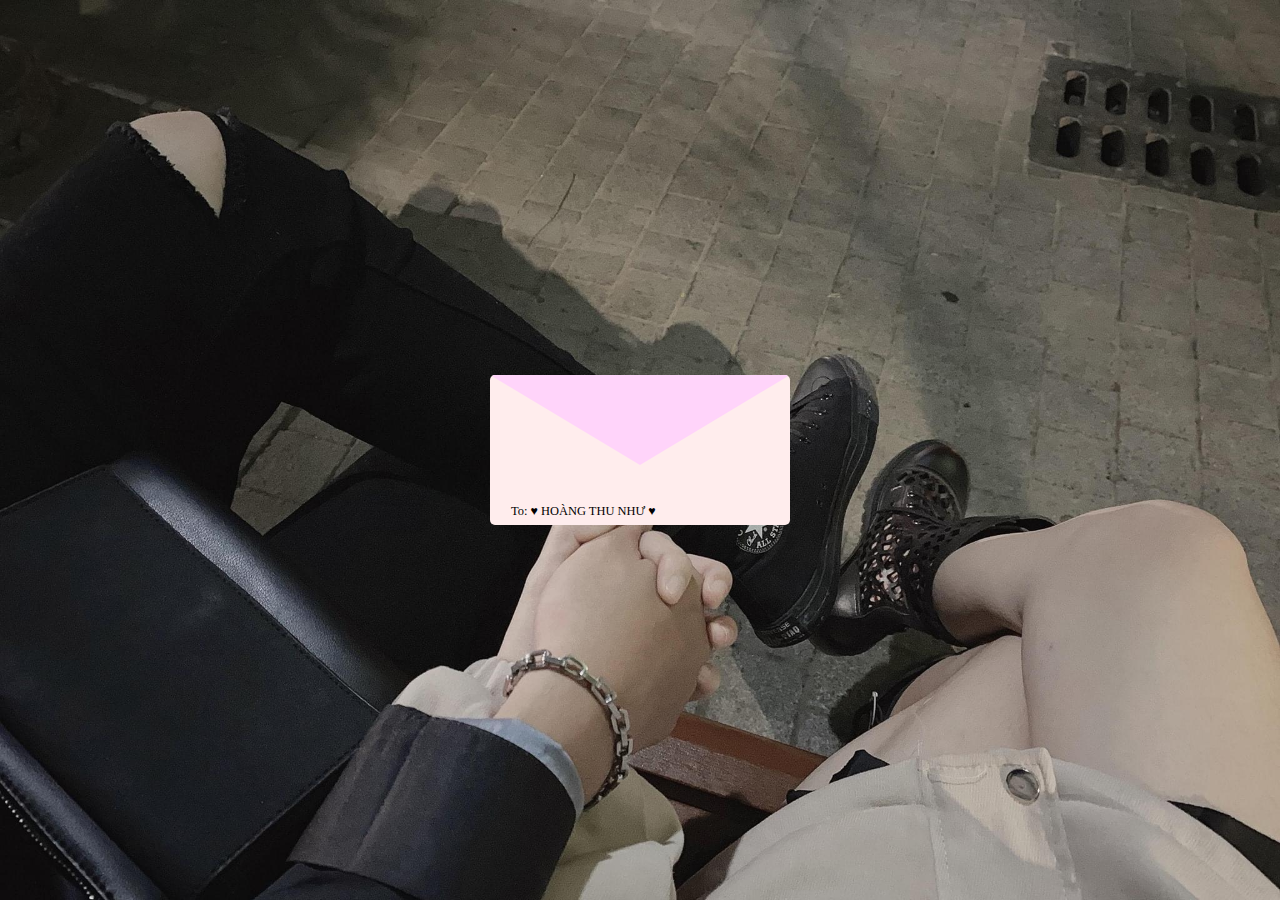
<file: hoangthunhu.html>
<!DOCTYPE html>
<html lang="en">
<head>
    <meta charset="UTF-8">
    <meta http-equiv="X-UA-Compatible" content="IE=edge">
    <meta name="viewport" content="width=device-width, initial-scale=1.0">
    <title>HAPPY NEW YEAR 2022</title>
     <link rel="stylesheet" href="style.css">
     <script src="script.js"></script>
</head>
<body>
    <div class="letter "  onclick="display_letter()">
        <div class="page increment" id="base" id="myinsp">
         <div class="arrow-down"></div>
            <div class="bottom_from">
                
                To: &hearts; HOÀNG THU NHƯ &hearts;
                
            </div> 
            <div id="hny">You have made my year very special, and I wish for you to continue to do so. With you around, every moment is a special occasion for me. I hope you have a great year ahead. I love you, and wish you and your family a joyful, healthy, prosperous and happiest new year ahead! Happy New Year. &hearts;
            </div>
        </div>
    </div>
      
    </body>
</html>
</file>
<file: style.css>
:root {
    --size-div:1.5;
    --page-width:200px;
    --page-height:100px;
}
body {
    margin:  0 0;
    background: pink;
    background-image: url(img/img1.jpg);
    background-size: 100%;
    

    font-family: 'Dancing  Script', cursive;
    font-size:calc(8.3px * var(--size-div));
}
.letter {
    
    display: grid;
    place-items:center;
    width: 100%;
    position: absolute;
    height: 100%;
    vertical-align: middle;
    justify-content: center;
}
.increment:hover {
    --size-div:3.1;
}
.letter .page {
    background: rgb(255, 237, 237);
    width: calc(var(--page-width) * var(--size-div));
    height: calc(var(--page-height) * var(--size-div));
    margin: auto;
    border-radius: calc(3.3px * var(--size-div));
    box-shadow:calc(1.3px  * --size-div) calc(2.3px * var(--size-div)) #888888;
}


.arrow-down {
    width: 0; 
    height: 0; 
    border-left: calc(100px * var(--size-div)) solid transparent;
    border-right:  calc(100px * var(--size-div)) solid transparent;
    border-radius: calc(3.3px * var(--size-div));
    border-top: calc(60px * var(--size-div)) solid #ffd4fa;
}

#hny {
    text-align: center;
    display: none;

}
.bottom_from {
    padding:calc(26px * var(--size-div)) calc(7px*3);
user-select: none;
}

.glow-on-hover {
    width: 220px;
    height: 50px;
    border: none;
    outline: none;
    color: #fff;
    background: #111;
    cursor: pointer;
    position: relative;
    z-index: 0;
    border-radius: 10px;
}

.glow-on-hover:before {
    content: '';
    background: linear-gradient(45deg, #ff0000, #ff7300, #fffb00, #48ff00, #00ffd5, #002bff, #7a00ff, #ff00c8, #ff0000);
    position: absolute;
    top: -2px;
    left:-2px;
    background-size: 400%;
    z-index: -1;
    filter: blur(5px);
    width: calc(100% + 4px);
    height: calc(100% + 4px);
    animation: glowing 20s linear infinite;
    opacity: 0;
    transition: opacity .3s ease-in-out;
    border-radius: 10px;
}

.glow-on-hover:active {
    color: #000
}

.glow-on-hover:active:after {
    background: transparent;
}

.glow-on-hover:hover:before {
    opacity: 1;
}

.glow-on-hover:after {
    z-index: -1;
    content: '';
    position: absolute;
    width: 100%;
    height: 100%;
    background: #111;
    left: 0;
    top: 0;
    border-radius: 10px;
}

@keyframes glowing {
    0% { background-position: 0 0; }
    50% { background-position: 400% 0; }
    100% { background-position: 0 0; }
}
</file>
